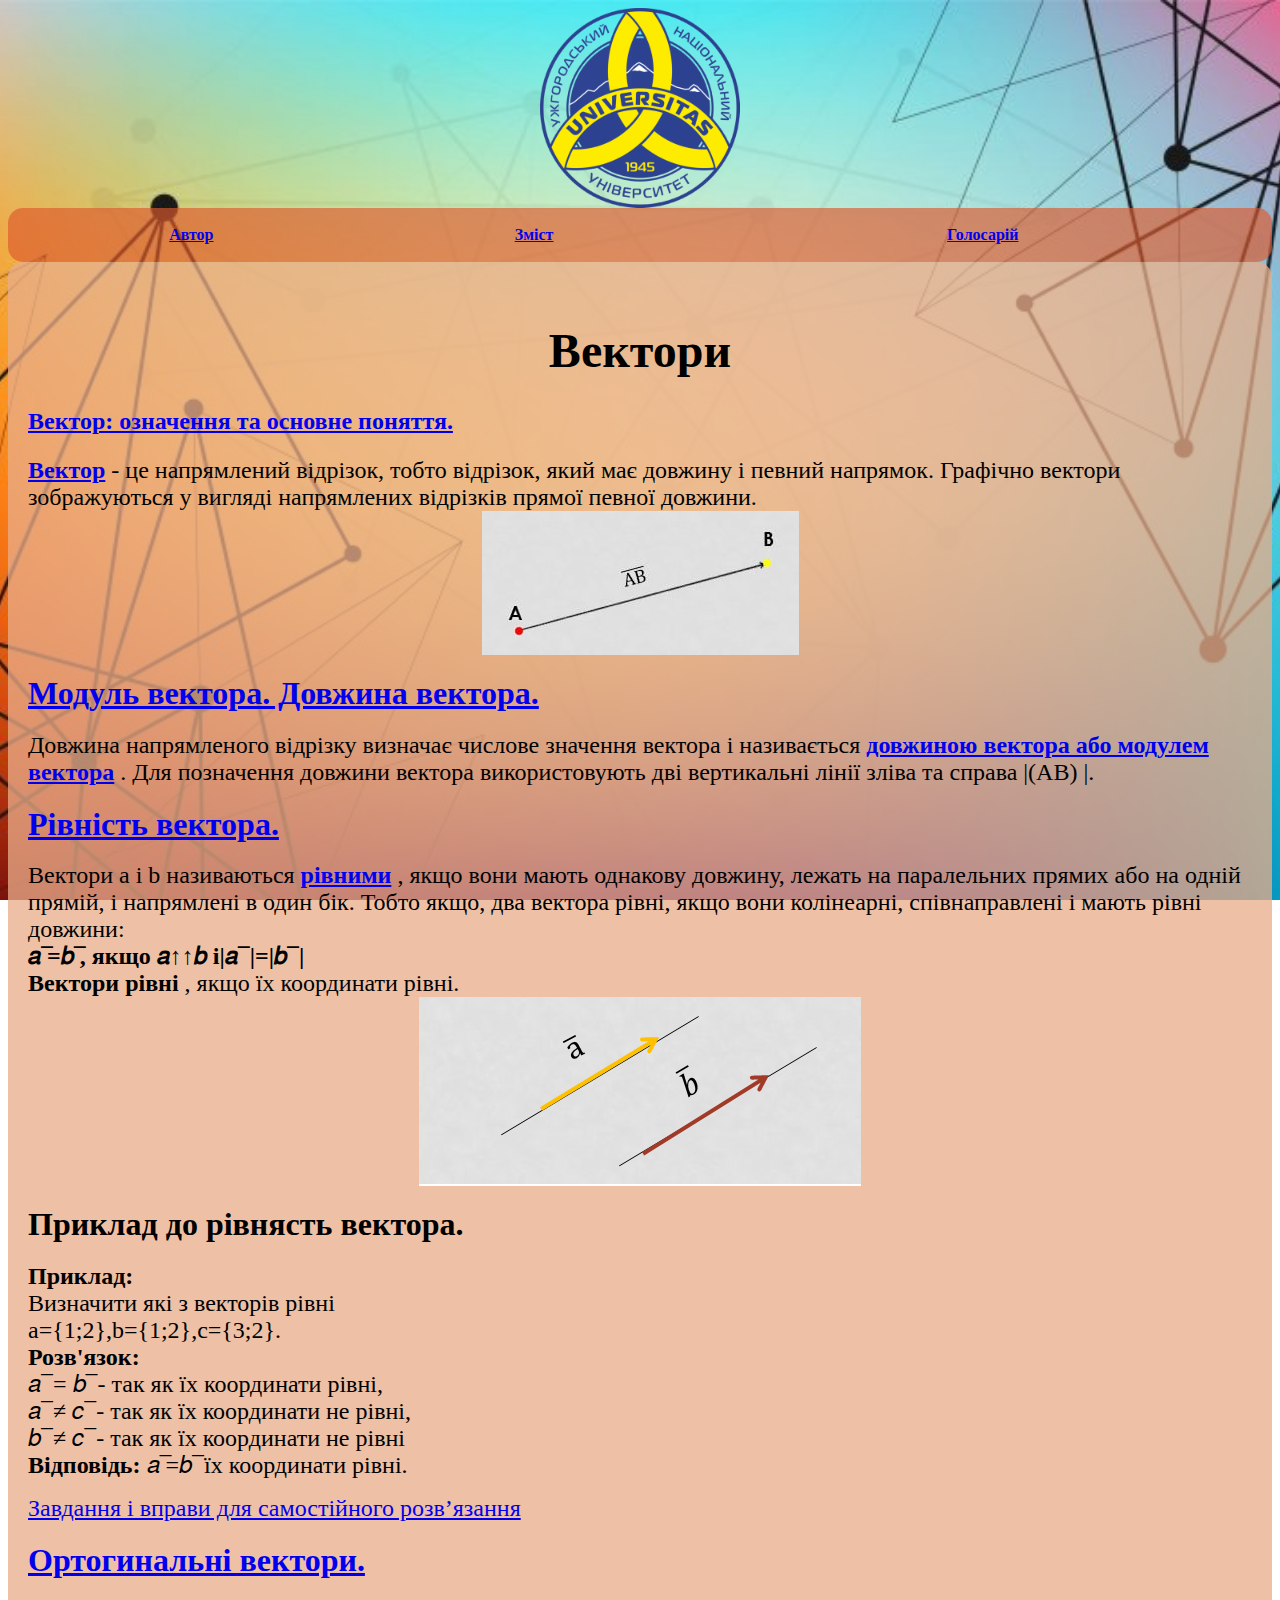
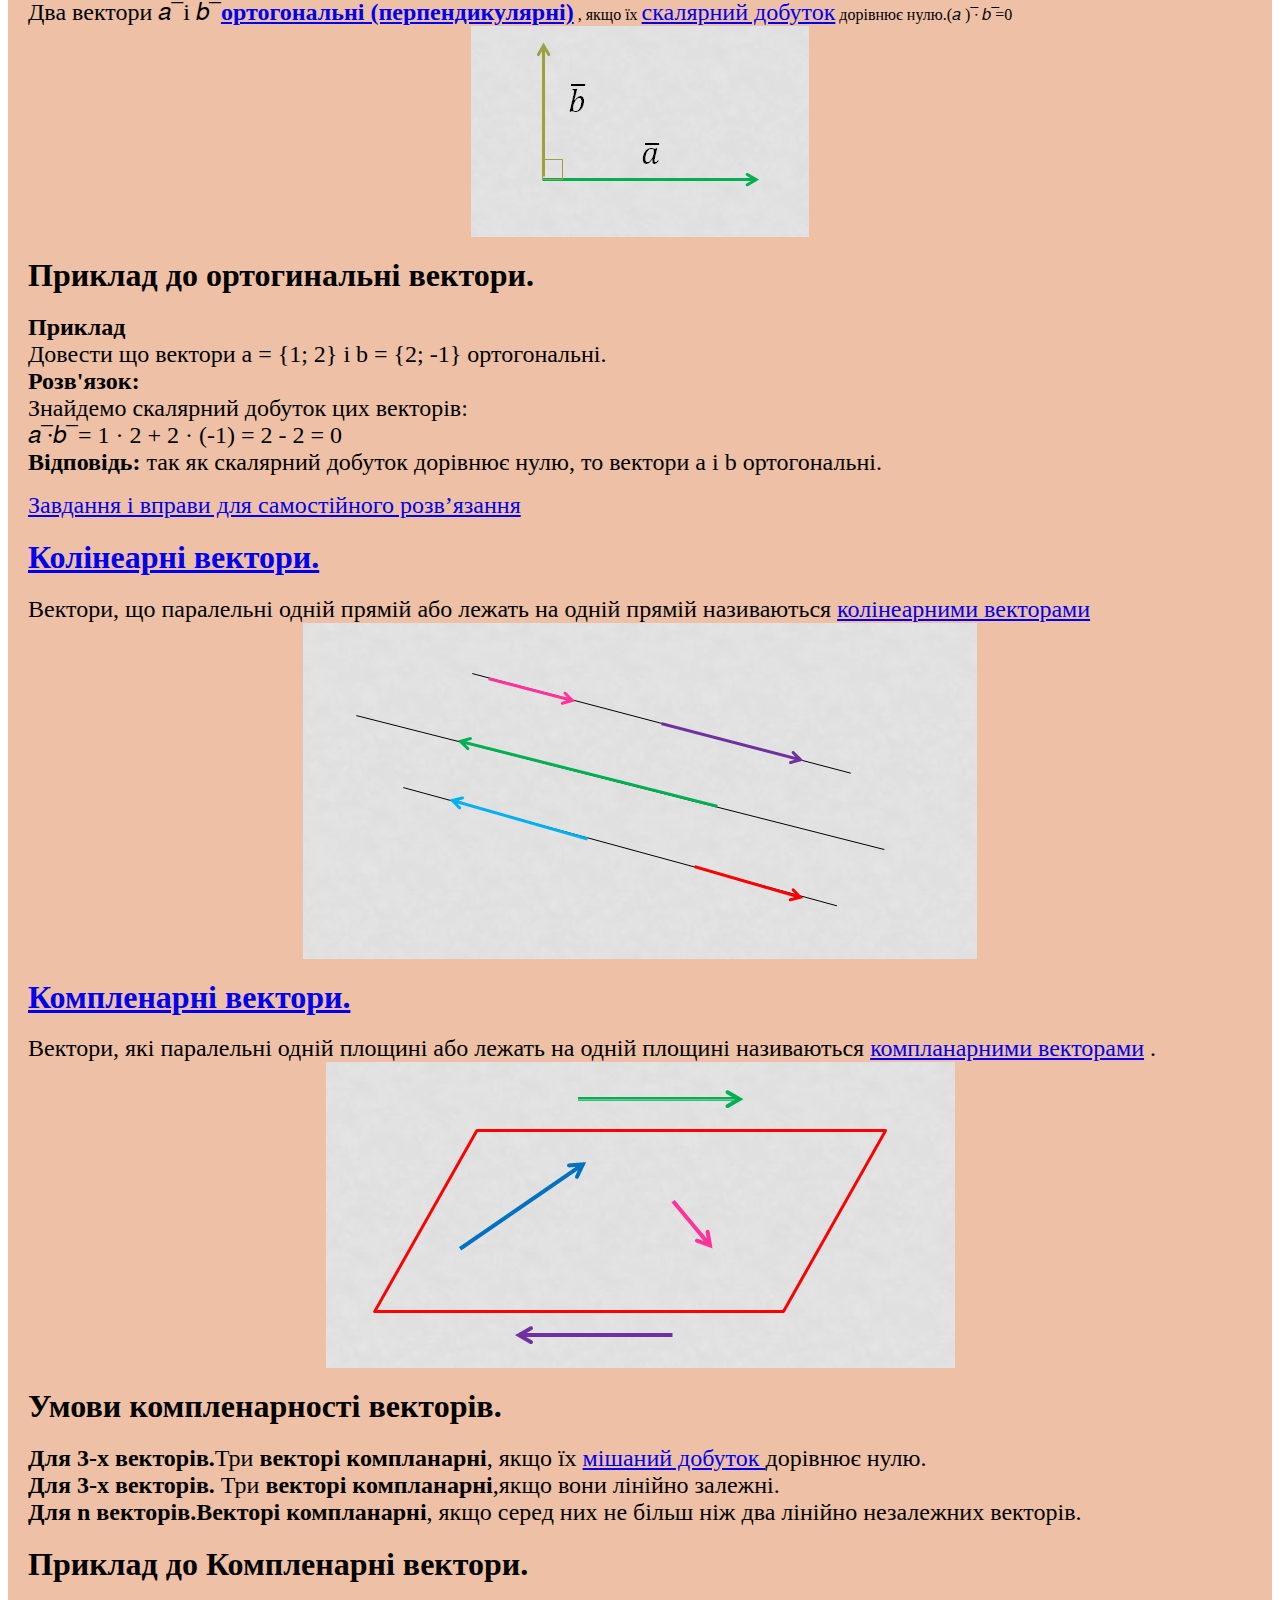
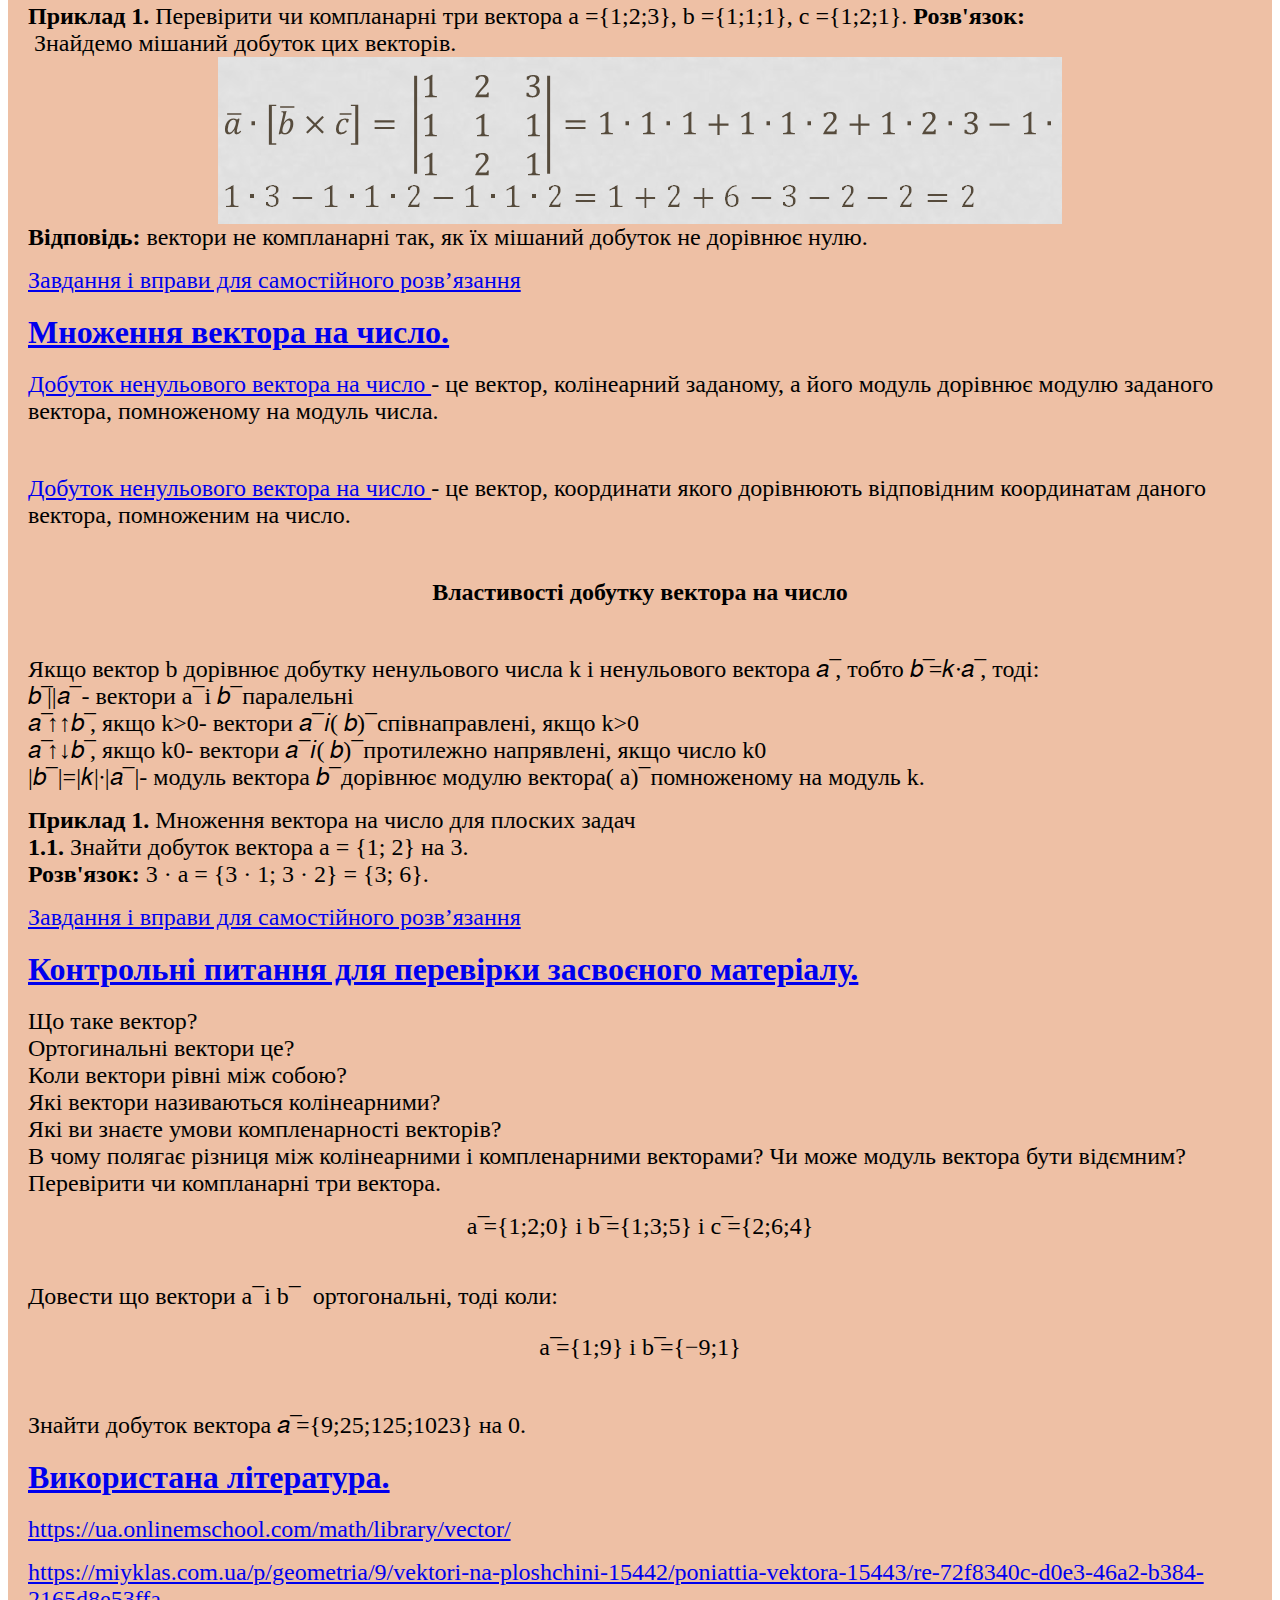
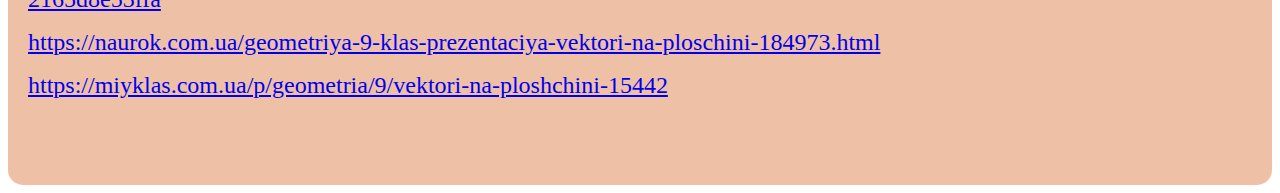
<file: index.html>
<!DOCTYPE html>
<html lang="ua">
    
<head>
    <title>Вектори</title>
    <meta charset="UTF-8">
    <meta name="keywords" content="вектор , математика, 9 клас">
    <meta name="description" content="цей сайт ознайомлює з векторами">   
    <link href="style.css" rel="stylesheet" type="text/css">
</head>

<body>
    
    <header>    
    <img src="UzNU_logo_new2.png" alt="200" width="200">
    <div class="menu">
        <table width="100%">
            <tr>
                <th align="center"><a href="avtor.html">Автор</a> </th>
                <th align="center"><a href="zmist.html">Зміст</a></th>    
                <th align="center"><a href="vois.html">Голосарій</a></th>
            </tr>
        </table>
    </div> 
    </header>
    
    <main>
        <div class="content">
            <div class="anna">
                <h1 align="center" ><font size="9"><b>Вектори</b></font></h1>
                  <h2  id="hh1" align="left" ><font size="6"><font size="5"> 
                  <a href="zmist.html">Вектор: означення та основне поняття.</a></font> </font></h2>
                <p>
                <font size="5"><b><font size="5"><a id="gg1" href="vois.html#KK1">Вектор</a></font> </b>- це напрямлений відрізок, 
                    тобто відрізок, який має довжину і певний напрямок. 
                    Графічно вектори зображуються у вигляді напрямлених 
                    відрізків прямої певної довжини.</font>
                    <img src="mal_1.jpg"  align="center">
                </p>
                  <h2  id="hh2" align="left" ><font size="6"> <a href="zmist.html">Модуль вектора. Довжина вектора.</a></font></font></h2>
                <p>
                <font size="5">Довжина напрямленого відрізку визначає числове значення 
                    вектора і називається 
                    <b><font size="5"><a id="gg2" href="vois.html#kk2">довжиною вектора або модулем вектора</a></font> </b> <script type="text/javascript">(АВ)</script>.
                    Для позначення довжини вектора використовують 
                    дві вертикальні лінії зліва та справа |(АВ) |.</font>
                </p>
                
                  <h2 id="hh3" align="left" ><font size="6"><a href="zmist.html">Рівність вектора.</a></font></font></h2>
                <p>
                <font size="5">Вектори a і b називаються <b><font size="5"><a id="gg3" href="vois.html#kk3">рівними</a></font> </b>, якщо вони мають однакову довжину,
                     лежать на паралельних прямих або на одній прямій, і напрямлені в один бік.
                     Тобто якщо, два вектора рівні, якщо вони колінеарні, 
                     співнаправлені і мають рівні довжини:<br>
                    <b> 𝑎 ̅=𝑏 ̅, якщо 𝑎↑↑𝑏 і|𝑎 ̅ |=|𝑏 ̅ |</b><br>
                    <b>Вектори рівні</b> , якщо їх координати рівні.
                   <img src="mal_2.png"  align="center">
                    </font>    
                </p>
                  <h2  align="left" ><font size="6">Приклад до рівнясть вектора.</font></h2>
                <p>
                    <font size="5"><p>
                       <b>Приклад:</b> <br>
                    Визначити які з векторів рівні <br> 
                    a={1;2},b={1;2},c={3;2}. <br>
                    <b>Розв'язок:</b> <br>
                𝑎 ̅ = 𝑏 ̅ - так як їх координати рівні,<br>
                𝑎 ̅ ≠ 𝑐 ̅ - так як їх координати не рівні,<br>
                𝑏 ̅ ≠ 𝑐 ̅ - так як їх координати не рівні <br>
                <b>Відповідь:</b> 𝑎 ̅=𝑏 ̅ їх координати рівні.        
                     </font>    
                </p>
                <p>
                    <font  size="5"><a id="zz1" href="zavd_1.html">Завдання і вправи для самостійного розв’язання</a></font>
                </p>
                  <h2 id="hh4" align="left" ><font size="6"><a href="zmist.html">Ортогинальні вектори.</a></font></font></h2>
                <p>
                    <font size="5"><p>
                    Два вектори 𝑎 ̅  i 𝑏 ̅ <a id="gg10" href="vois.html#kk4"><b>ортогональні (перпендикулярні)</b></a></font> , якщо їх
                    <font size="5"><a id="gg7" href="vois.html#kk8">скалярний добуток</a></font> 
                    дорівнює нулю.(𝑎 ) ̅∙ 𝑏 ̅=0
                    <img src="mal_3.png"  align="center">       
                     </font>    
                </p>
                  <h2  align="left" ><font size="6">Приклад до ортогинальні вектори.</font></h2>
                <p>
                    <font size="5"><p>
                    <b>Приклад</b><br>
                    Довести що вектори a = {1; 2} і b = {2; -1} ортогональні. <br>
                    <b>Розв'язок:</b><br>
                    Знайдемо скалярний добуток цих векторів: <br>
                    𝑎 ̅∙𝑏 ̅ = 1 · 2 + 2 · (-1) = 2 - 2 = 0<br>
                    <b>Відповідь:</b>
                    так як скалярний добуток дорівнює нулю, то вектори a і b ортогональні.       
                     </font>    
                </p>
                <p>
                        <font id="zz2" size="5"><a href="zavd_2.html">Завдання і вправи для самостійного розв’язання</a></font>
                </p>
                  <h2 id="hh5" align="left" ><font size="6"><a href="zmist.html">Колінеарні вектори.</a></font></font></h2>
                <p>
                    <font size="5">Вектори, що паралельні одній прямій або лежать на одній прямій називаються 
                    <font size="5"><a id="gg4" href="vois.html#kk5">колінеарними векторами</a></font> 
                    <img src="mal_4.png"  align="center"> 
                    </font>    
                </p>
                <h2 id="hh6" align="left" ><font size="6"><a href="zmist.html">Компленарні вектори.</a></font></font></h2>
                <p>
                    <font size="5">Вектори, які паралельні одній площині або лежать на одній площині називаються
                    <font size="5"><a id="gg5" href="vois.html#kk6">компланарними векторами</a></font> .
                    <img src="mal_5.png"  align="center"> 
                    </font>    
                </p>
                <h2  align="left" ><font size="6">Умови компленарності векторів.</font></h2>
                <p>
                    <font size="5"><b>Для 3-х векторів.</b>Три <b>векторі компланарні</b>, якщо їх
                    <font size="5"><a id="gg9" href="vois.html#kk9">мішаний добуток </a></font> 
                    дорівнює нулю. <br>
                    <b>Для 3-х векторів.</b> Три <b>векторі компланарні</b>,якщо вони лінійно залежні.<br>
                    <b>Для n векторів.Векторі компланарні</b>, якщо серед них не більш ніж два лінійно незалежних векторів.<br>    
                    </font>    
                </p>
                   <h2  align="left" ><font size="6">Приклад до Компленарні вектори.</font></h2>
                <p>
                    <font size="5"> <b>Приклад 1.</b> Перевірити чи компланарні три вектора a ={1;2;3}, b ={1;1;1}, c ={1;2;1}.
                       <b> Розв'язок:</b> <br>
                        Знайдемо мішаний добуток цих векторів. <br>
                       <img src="mal_6.png"  align="center">
                       <b> Відповідь:</b> вектори не компланарні так, як їх мішаний добуток не дорівнює нулю.
                       </font>   
                    </font>    
                </p>
                <p>
                    <font id="zz3" size="5"><a href="zavd_3.html">Завдання і вправи для самостійного розв’язання</a></font>
                </p>
                </p>
                   <h2 id="hh7" align="left" ><font size="6"><a href="zmist.html">Множення вектора на число.</a></font></font></h2>
                <p>
                <p><font size="5"><a id="gg6" href="vois.html#kk7"> Добуток ненульового вектора на число </a>- це вектор,
                         колінеарний заданому, а його модуль дорівнює модулю заданого вектора,
                         помноженому на модуль числа.</font>
                </p><br>
                    <p><font size="5"><a id="gg6" href="vois.html#kk7">Добуток ненульового вектора на число </a>
                         - це вектор, координати якого дорівнюють відповідним координатам даного вектора, помноженим на число.
                    </font></p><br>
                <p align="center" ><font size="5"> <b> Властивості добутку вектора на число</b></font> </p> <br>
                <p  align="left" ><font size="5">
                          Якщо вектор b дорівнює добутку ненульового числа k і ненульового вектора 𝑎 ̅, тобто 𝑏 ̅=𝑘∙𝑎 ̅, тоді:<br>
                          𝑏 ̅||𝑎 ̅  - вектори а ̅  і 𝑏 ̅ паралельні<br>
                          𝑎 ̅↑↑𝑏 ̅, якщо k>0- вектори 𝑎 ̅  𝑖( 𝑏) ̅ співнаправлені, якщо k>0 <br>
                          𝑎 ̅↑↓𝑏 ̅, якщо k0- вектори 𝑎 ̅  𝑖( 𝑏) ̅ протилежно напрявлені, якщо число k0 <br>
                         |𝑏 ̅ |=|𝑘|∙|𝑎 ̅ |- модуль вектора 𝑏 ̅ дорівнює модулю вектора( а) ̅ помноженому на модуль k. <br>
                        </font>
                        <p  align="left" ><font size="5">
                            <b>Приклад 1.</b> Множення вектора на число для плоских задач<br>
                            <b> 1.1.</b> Знайти добуток вектора a = {1; 2} на 3.<br>
                            <b>Розв'язок:</b> 3 · a = {3 · 1; 3 · 2} = {3; 6}.
                            
                          </font>
                </p>
                <p>
                        <font id="zz4" size="5"><a href="zavd_4.html">Завдання і вправи для самостійного розв’язання</a></font>
                </p>
                </p>
                   <h2 id="hh8" align="left" ><font size="6"><a href="zmist.html">Контрольні питання для перевірки засвоєного матеріалу.</a></font></font></h2>
                <p>
                <p  align="left" ><font size="5">
                    Що таке вектор?<br>
                    Ортогинальні вектори це?<br>
                    Коли вектори рівні між собою?<br>
                    Які вектори називаються колінеарними?<br>
                    Які ви знаєте умови компленарності векторів?<br>
                    В чому полягає різниця між колінеарними і компленарними векторами?
                    Чи може модуль вектора бути відємним?<br>
                    Перевірити чи компланарні три вектора.<br>
                    <p align="center" ><font size="5">a ̅={1;2;0}  i b ̅={1;3;5}  i c ̅={2;6;4}</font></p><br>
                    Довести що вектори a ̅  i b ̅    ортогональні, тоді коли:<br>
                    <p align="center" ><font size="5">a ̅={1;9}  i b ̅={−9;1}</font></p><br>
                    Знайти добуток вектора 𝑎 ̅={9;25;125;1023} на 0.<br>
                      </font>
                </p>
            </p>
            <h2 id="hh9" align="left" ><font size="6"><a href="zmist.html">Використана література.</a></font></font></h2>
            <p>
            <p><font size="5"><a href="https://ua.onlinemschool.com/math/library/vector/"> 
                https://ua.onlinemschool.com/math/library/vector/
            </a></font></p>
            <p><font size="5"><a href="https://miyklas.com.ua/p/geometria/9/vektori-na-ploshchini-15442/poniattia-vektora-15443/re-72f8340c-d0e3-46a2-b384-2165d8e53ffa">
                https://miyklas.com.ua/p/geometria/9/vektori-na-ploshchini-15442/poniattia-vektora-15443/re-72f8340c-d0e3-46a2-b384-2165d8e53ffa
            </a></font></p>
            <p><font size="5"><a href="https://naurok.com.ua/geometriya-9-klas-prezentaciya-vektori-na-ploschini-184973.html">
                https://naurok.com.ua/geometriya-9-klas-prezentaciya-vektori-na-ploschini-184973.html
            </a></font></p>
            <p><font size="5"><a href="https://miyklas.com.ua/p/geometria/9/vektori-na-ploshchini-15442">
                https://miyklas.com.ua/p/geometria/9/vektori-na-ploshchini-15442
            </a></font></p>
            </div>    
        </div>
    </main>
</body>

</html>
</file>
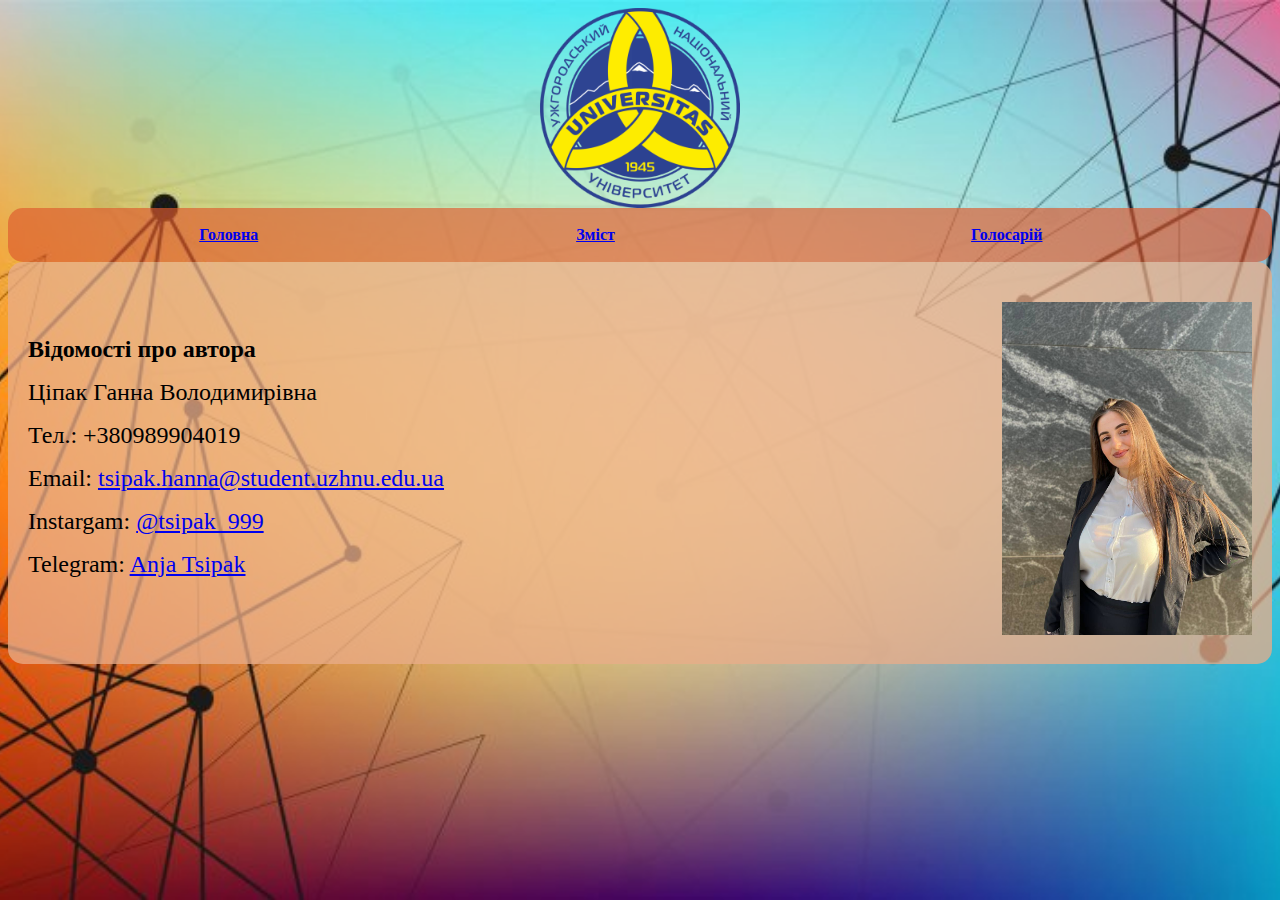
<file: avtor.html>
<!DOCTYPE html>
<html lang="ua">
    
<head>
    <title>Вектори</title>
    <meta charset="UTF-8">
    <meta name="keywords" content="вектор , математика, 9 клас">
    <meta name="description" content="цей сайт ознайомлює з векторами">   
    <link href="style.css" rel="stylesheet" type="text/css">
</head>

<body>
    <header>
        <img src="UzNU_logo_new2.png" alt="200" width="200">
        <div class="menu">
        <table width="100%">
            <tr>
                <th align="center"><a href="index.html">Головна</a> </th>
                <th align="center"><a href="zmist.html">Зміст</a></th>    
                <th align="center"><a href="vois.html">Голосарій</a></th>
            </tr>
        </table>
        </div> 
    </header>

    <main>
        <div class="content">
        <div class="anna">    
        <img src="anja.jpg" alt="200" width="250" align="right" vspace="15px" hspace="25px" > 
        <br>
        <p><b id="sss"><font size="5">Відомості про автора</font></b></p>
        <p><font size="5">Ціпак Ганна Володимирівна</font></p>
        <p><font size="5">Тел.: +380989904019</font></p>
        <p><font size="5">Email: <a href="tsipak.hanna@student.uzhnu.edu.ua">tsipak.hanna@student.uzhnu.edu.ua</a></font></p>
        <p><font size="5">Instargam: <a href="https://www.instagram.com/_tsipak_999/">@tsipak_999</a></font></p>
        <p><font size="5">Telegram: <a href="https://t.me/AnjaTsipak">Anja Tsipak</a></font></p>
        </div>
        </div>
    </main>
</body>

</html>
</file>
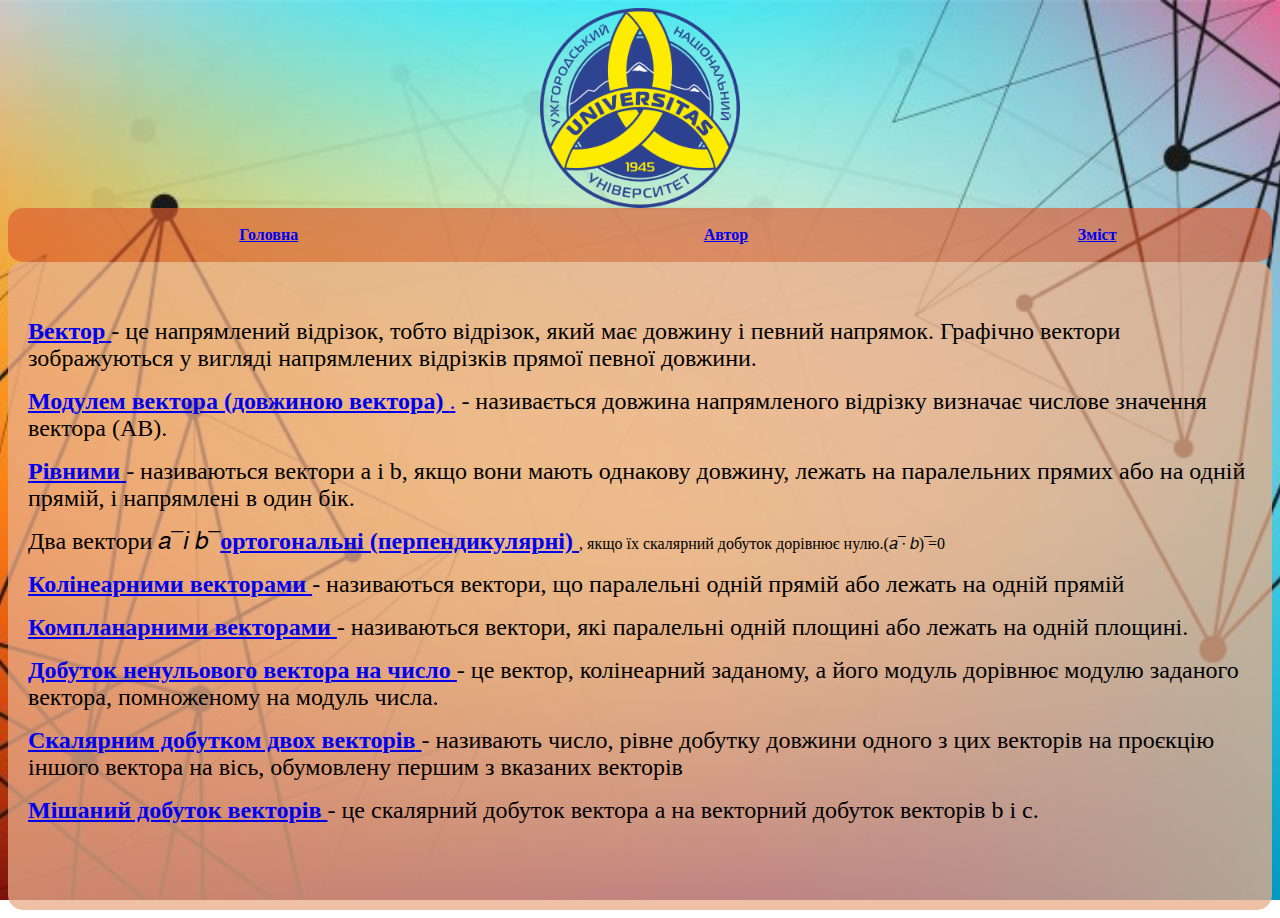
<file: vois.html>
<!DOCTYPE html>
<html lang="ua">
    
<head>
    <title>Вектори</title>
    <meta charset="UTF-8">
    <meta name="keywords" content="вектор , математика, 9 клас">
    <meta name="description" content="цей сайт ознайомлює з векторами">   
    <link href="style.css" rel="stylesheet" type="text/css">
</head>

<body>
    <img src="UzNU_logo_new2.png" alt="200" width="200">
    <div class="menu">
        <table width="100%">
            <tr>
                <th align="center"><a href="index.html">Головна</a></th>
                <th align="center"><a href="avtor.html">Автор</a> </th>
                <th align="center"><a href="zmist.html">Зміст</a></th>    
                
            </tr>
        </table>
    </div> 
</header>
            <main>
                <div class="content">
                <div class="anna">    
                    <p><font  id="kk1" size="5"> <font><a href="index.html#gg1"><b>Вектор</b> </font></a></form>- це напрямлений відрізок, тобто відрізок, який має довжину і певний напрямок. 
                        Графічно вектори зображуються у вигляді напрямлених відрізків прямої певної довжини. </font></p>
                     <p><font id="kk2" size="5"><font><a href="index.html#gg2"><b>Модулем вектора (довжиною вектора) </b> .</font></a> - називається довжина напрямленого відрізку 
                        визначає числове значення вектора (АВ).</font></p>
                     <p><font id="kk3" size="5"><font><a href="index.html#gg3"><b>Рівними</b> </font></a></form> - називаються вектори a і b, якщо вони мають однакову довжину, лежать на паралельних
                        прямих або на одній прямій, і напрямлені в один бік.</font></p>
                     <p><font id="kk4" size="5">Два вектори 𝑎 ̅  𝑖 𝑏 ̅ <a href="index.html#gg10
                        "><b>ортогональні (перпендикулярні)</b> </font></a></form>, якщо їх скалярний добуток дорівнює нулю.(𝑎 ̅∙ 𝑏) ̅=0 </font></p>
                     <p><font id="kk5" size="5"><font><a href="index.html#gg4"><b>Колінеарними векторами</b> </font></a></form> - називаються вектори, що паралельні одній прямій або лежать на одній прямій</font></p>
                     <p><font id="kk6" size="5"><font><a href="index.html#gg5"><b>Компланарними векторами</b> </font></a></form> - називаються вектори, які паралельні 
                        одній площині або лежать на одній площині. </font></p>
                     <p><font id="kk7" size="5"><font><a href="index.html#gg6"><b>Добуток ненульового вектора на число</b> </font></a></form>  - це вектор, колінеарний заданому,
                        а його модуль дорівнює модулю заданого вектора, помноженому на модуль числа.</font></p>
                     <p><font id="kk8" size="5"><font><a href="index.html#gg7"><b>Скалярним добутком двох векторів</b> </font></a></form> - називають число, рівне добутку довжини одного
                        з цих векторів на проєкцію іншого вектора на вісь, обумовлену першим з вказаних векторів</font></p>
                     <p><font id="kk9" size="5"><font><a href="index.html#gg9"><b>Мішаний добуток векторів </b></font></a></form> - це скалярний добуток вектора a на векторний добуток векторів b і c.</font></p>
                 </table> 
                </div>
                </div>
            </main>
    </div>        
</body>

</html>
</file>
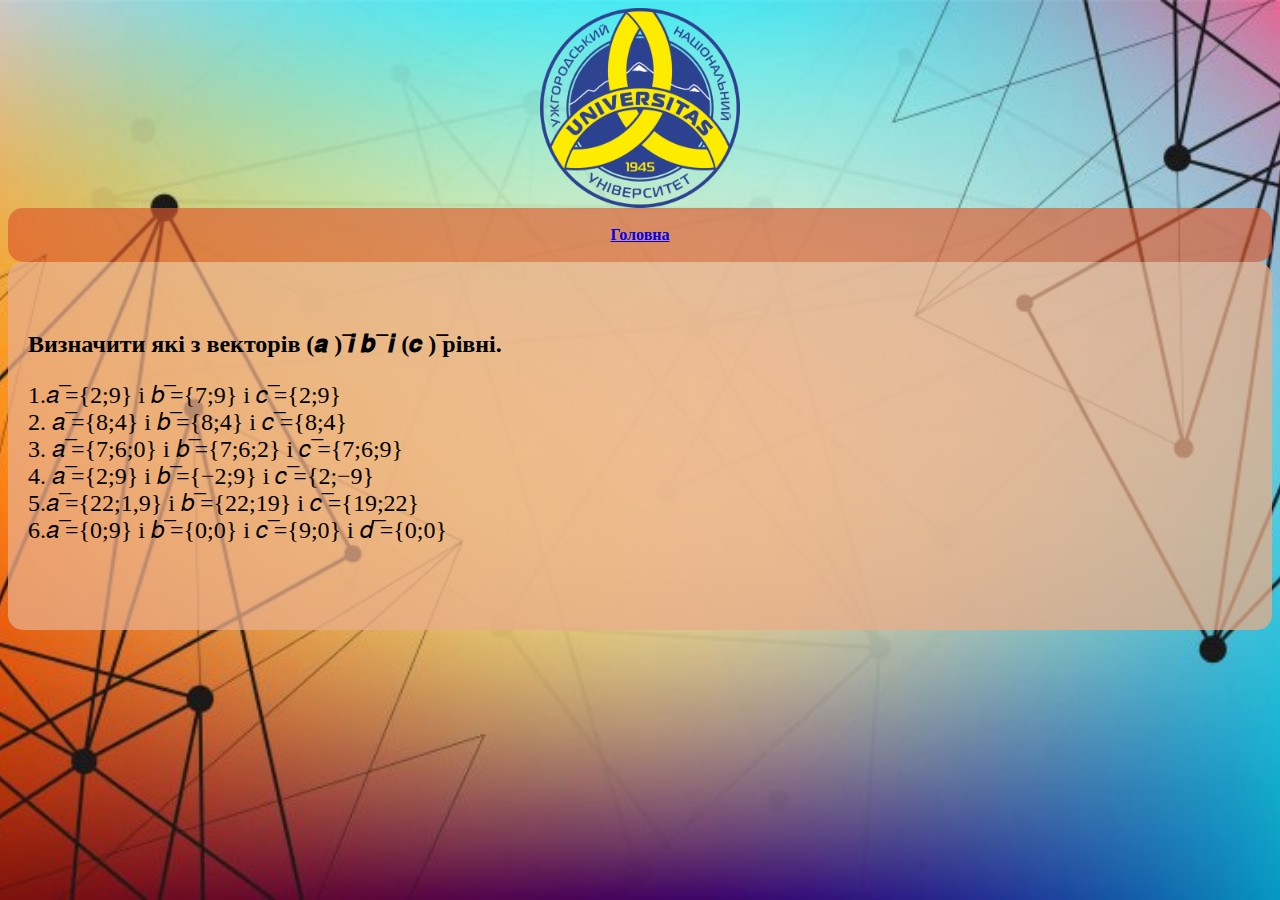
<file: zavd_1.html>
<!DOCTYPE html>
<html lang="ua">
    
<head>
    <title>Вектори</title>
    <meta charset="UTF-8">
    <meta name="keywords" content="вектор , математика, 9 клас">
    <meta name="description" content="цей сайт ознайомлює з векторами">   
    <link href="style.css" rel="stylesheet" type="text/css">
</head>

<body>
    <header>
        <img src="UzNU_logo_new2.png" alt="200" width="200">
        <div class="menu">
        <table width="100%">
            <tr>
                <th align="center"><a href="index.html#zz1">Головна</a> </th>
            </tr>
        </table>
        </div> 
    </header>
    <main>
        <div class="content">
        <div class="anna">
            <h1 align="left" ><font size="5">Визначити які з векторів (𝒂 ) ̅𝒊 𝒃 ̅  𝒊 (𝒄 ) ̅рівні.
            </font></h1>    
            <p>
                <font size="5">1.𝑎 ̅={2;9}  i 𝑏 ̅={7;9}  i 𝑐 ̅={2;9} <br>
                   2. 𝑎 ̅={8;4}  i 𝑏 ̅={8;4}  i 𝑐 ̅={8;4}<br>
                   3. 𝑎 ̅={7;6;0}  i 𝑏 ̅={7;6;2}  i 𝑐 ̅={7;6;9}<br>
                   4. 𝑎 ̅={2;9}  i 𝑏 ̅={−2;9}  i 𝑐 ̅={2;−9}<br>
                   5.𝑎 ̅={22;1,9}  i 𝑏 ̅={22;19}  i 𝑐 ̅={19;22}<br>
                   6.𝑎 ̅={0;9}  i 𝑏 ̅={0;0}  i 𝑐 ̅={9;0}  i 𝑑 ̅={0;0}<br>
                </p>
        
        </div>
        </div>
    </main>
</file>
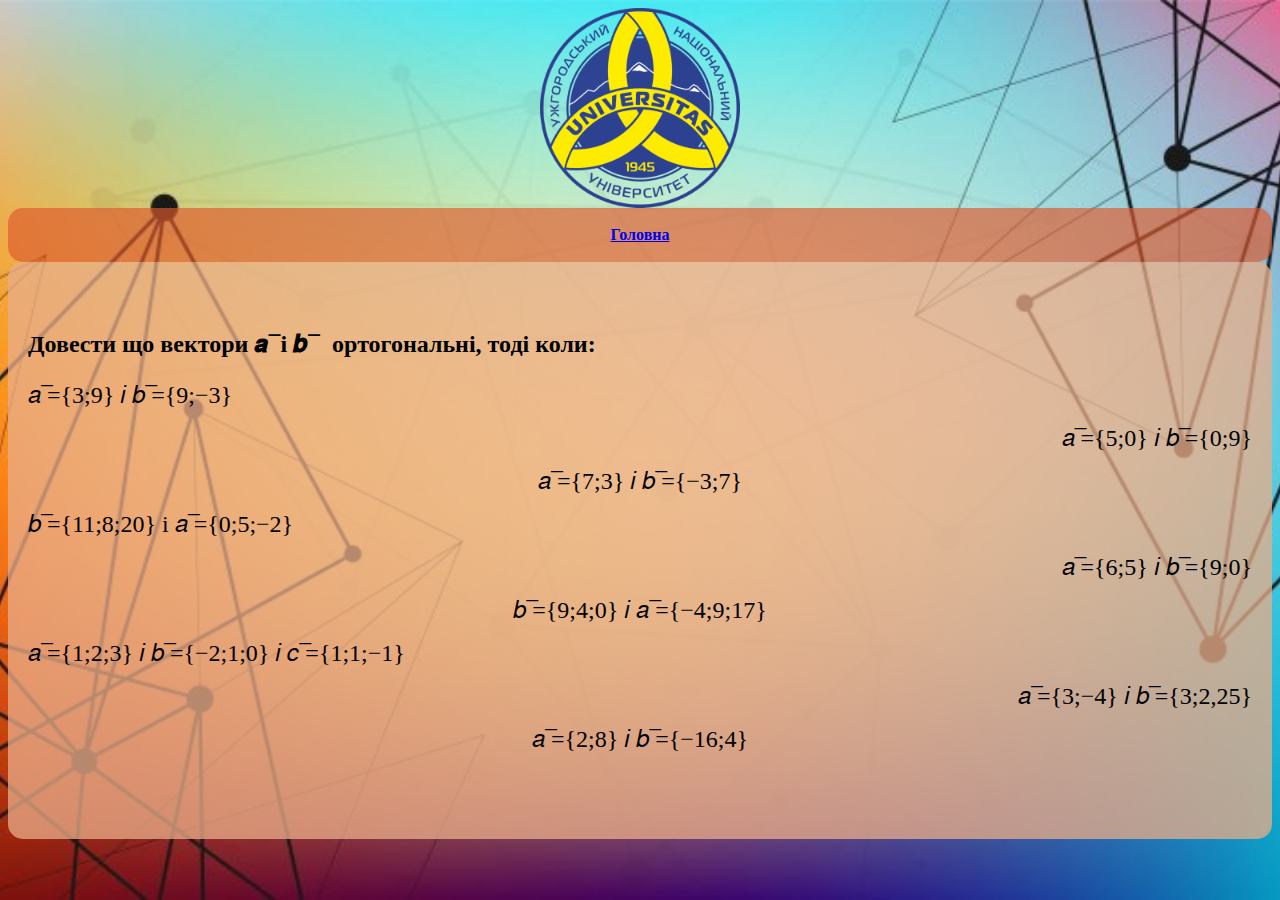
<file: zavd_2.html>
<!DOCTYPE html>
<html lang="ua">
    
<head>
    <title>Вектори</title>
    <meta charset="UTF-8">
    <meta name="keywords" content="вектор , математика, 9 клас">
    <meta name="description" content="цей сайт ознайомлює з векторами">   
    <link href="style.css" rel="stylesheet" type="text/css">
</head>

<body>
    <header>
        <img src="UzNU_logo_new2.png" alt="200" width="200">
        <div class="menu">
        <table width="100%">
            <tr>
                <th align="center"><a href="index.html#zz2">Головна</a> </th>
            </tr>
        </table>
        </div> 
    </header>
    <main>
        <div class="content">
        <div class="anna">
            <h1 
            align="left" ><font size="5">Довести що вектори 𝒂 ̅  i 𝒃 ̅    ортогональні, тоді коли:
            </font>
            </h1>    
            <p align="left" ><font size="5">𝑎 ̅={3;9}  𝑖 𝑏 ̅={9;−3}</font></p>
            <p align="right" ><font size="5">𝑎 ̅={5;0}  𝑖 𝑏 ̅={0;9}</font></p>
            <p align="center" ><font size="5">𝑎 ̅={7;3}  𝑖 𝑏 ̅={−3;7}</font></p>
            <p align="left" ><font size="5">𝑏 ̅={11;8;20}  i 𝑎 ̅={0;5;−2}</font></p>
            <p align="right" ><font size="5">𝑎 ̅={6;5}  𝑖 𝑏 ̅={9;0}</font></p>
            <p align="center" ><font size="5">𝑏 ̅={9;4;0}  𝑖 𝑎 ̅={−4;9;17}</font></p>
            <p align="left" ><font size="5">𝑎 ̅={1;2;3}  𝑖 𝑏 ̅={−2;1;0}  𝑖 𝑐 ̅={1;1;−1}</font></p>
            <p align="right" ><font size="5">𝑎 ̅={3;−4}  𝑖 𝑏 ̅={3;2,25}</font></p>
            <p align="center" ><font size="5">𝑎 ̅={2;8}  𝑖 𝑏 ̅={−16;4}</font></p>
        
        
        </div>
        </div>
    </main>
</file>
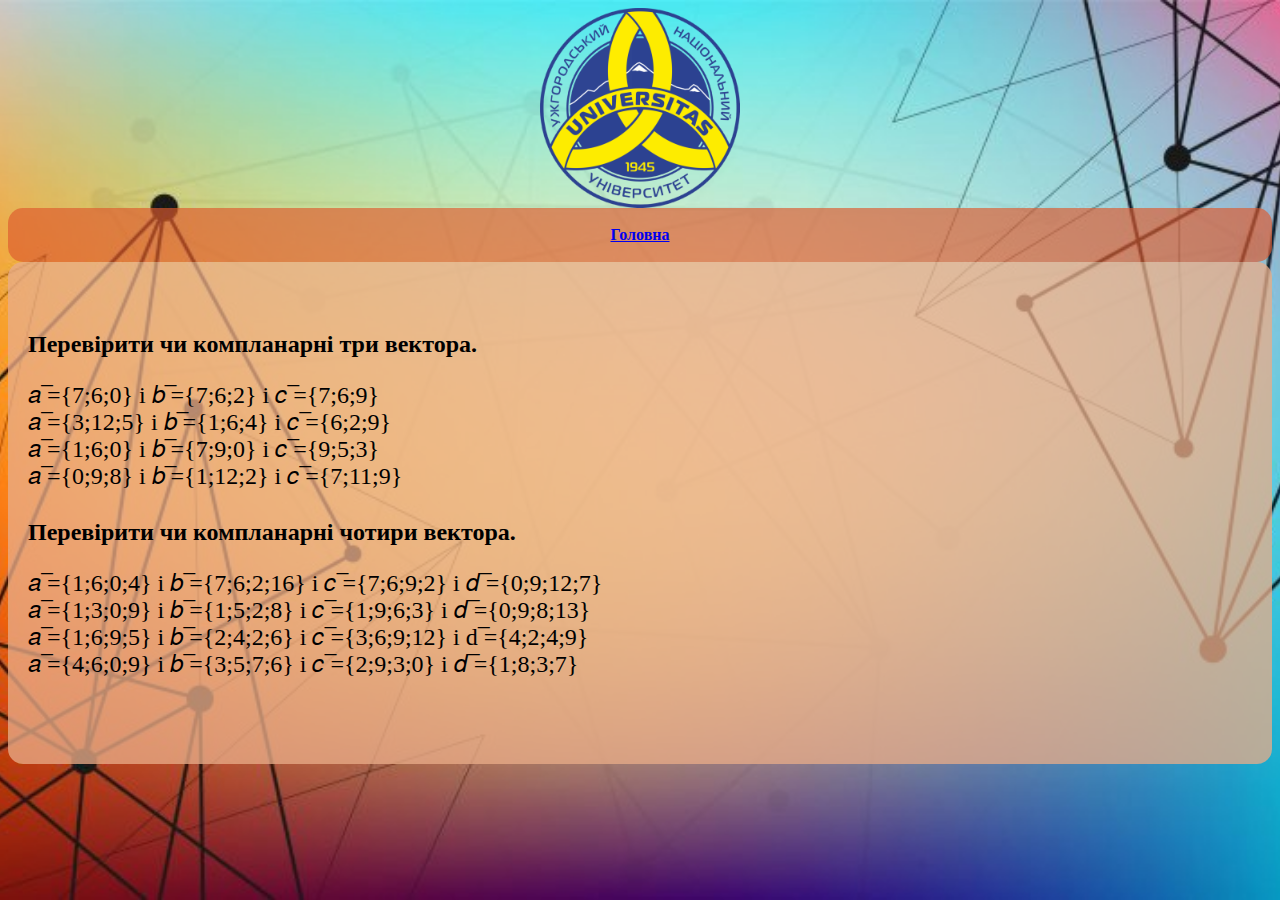
<file: zavd_3.html>
<!DOCTYPE html>
<html lang="ua">
    
<head>
    <title>Вектори</title>
    <meta charset="UTF-8">
    <meta name="keywords" content="вектор , математика, 9 клас">
    <meta name="description" content="цей сайт ознайомлює з векторами">   
    <link href="style.css" rel="stylesheet" type="text/css">
</head>

<body>
    <header>
        <img src="UzNU_logo_new2.png" alt="200" width="200">
        <div class="menu">
        <table width="100%">
            <tr>
                <th align="center"><a href="index.html#zz3">Головна</a> </th>
            </tr>
        </table>
        </div> 
    </header>
    <main>
        <div class="content">
        <div class="anna">
            <h1 
            align="left" ><font size="5">Перевірити чи компланарні три вектора.</font>
            </h1>    
           <p>
            <font align="left" ><font size="5">
               𝑎 ̅={7;6;0}   i 𝑏 ̅={7;6;2}  i 𝑐 ̅={7;6;9} <br>
               𝑎 ̅={3;12;5}  i 𝑏 ̅={1;6;4}  i 𝑐 ̅={6;2;9}<br>
               𝑎 ̅={1;6;0}  i 𝑏 ̅={7;9;0}  i 𝑐 ̅={9;5;3}<br>
               𝑎 ̅={0;9;8}  i 𝑏 ̅={1;12;2}  i 𝑐 ̅={7;11;9}<br>
            </font>
           </p>
            <h1 
            align="left" ><font size="5">Перевірити чи компланарні чотири вектора.</font>
            </h1>
            <p>
            <font align="left" ><font size="5">
                𝑎 ̅={1;6;0;4} i 𝑏 ̅={7;6;2;16} i 𝑐 ̅={7;6;9;2}  i 𝑑 ̅={0;9;12;7}<br>
                𝑎 ̅={1;3;0;9} i 𝑏 ̅={1;5;2;8}  i 𝑐 ̅={1;9;6;3}  i 𝑑 ̅={0;9;8;13}<br>
                𝑎 ̅={1;6;9;5} i 𝑏 ̅={2;4;2;6}  i 𝑐 ̅={3;6;9;12} i d ̅={4;2;4;9}<br>
                𝑎 ̅={4;6;0;9} i 𝑏 ̅={3;5;7;6}  i 𝑐 ̅={2;9;3;0}  i 𝑑 ̅={1;8;3;7}<br>
            </font>
                
               </p>
</file>
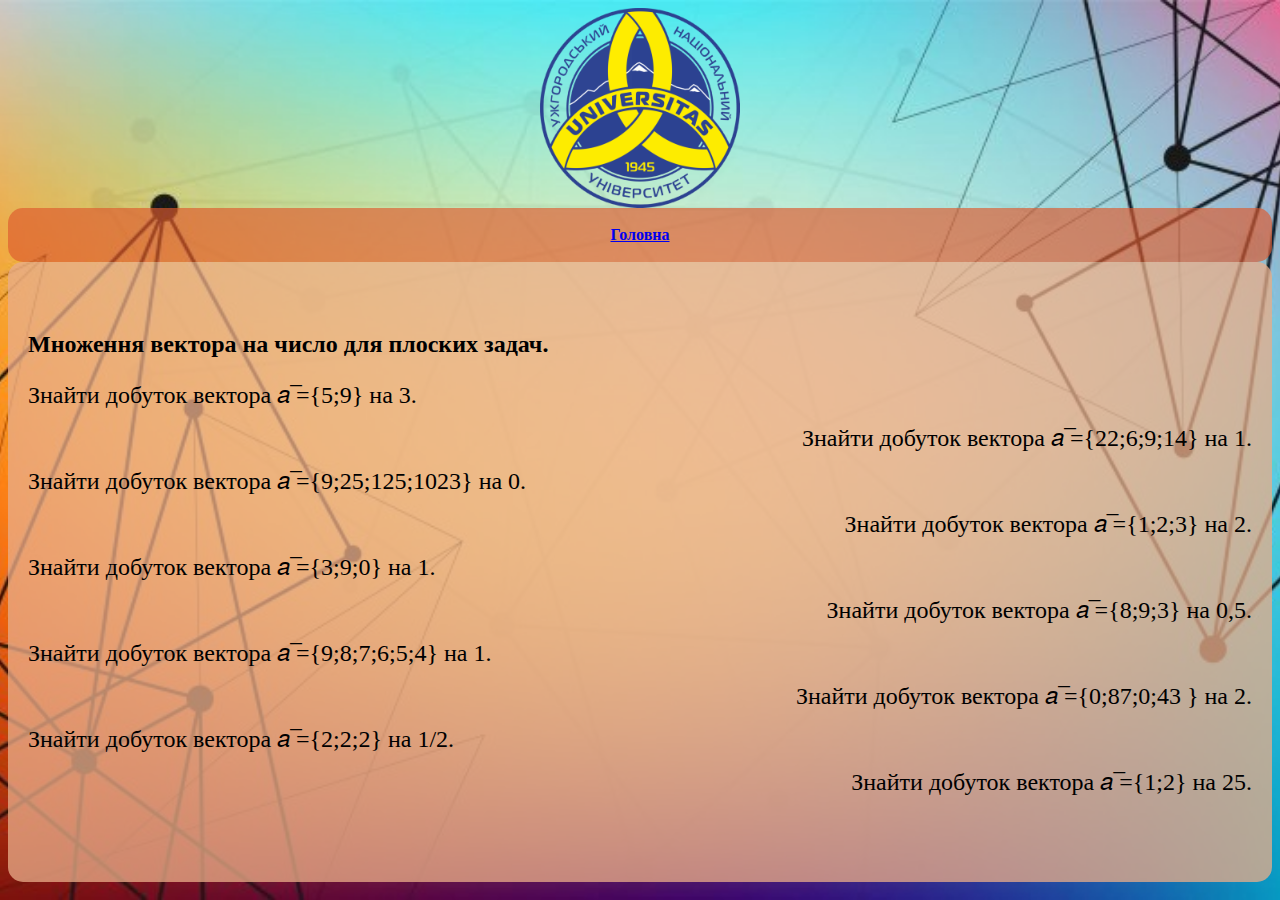
<file: zavd_4.html>
<!DOCTYPE html>
<html lang="ua">
    
<head>
    <title>Вектори</title>
    <meta charset="UTF-8">
    <meta name="keywords" content="вектор , математика, 9 клас">
    <meta name="description" content="цей сайт ознайомлює з векторами">   
    <link href="style.css" rel="stylesheet" type="text/css">
</head>

<body>
    <header>
        <img src="UzNU_logo_new2.png" alt="200" width="200">
        <div class="menu">
        <table width="100%">
            <tr>
                <th align="center"><a href="index.html#zz4">Головна</a> </th>
            </tr>
        </table>
        </div> 
    </header>
    <main>
        <div class="content">
        <div class="anna">
            <h1 
            align="left" ><font size="5">Множення вектора на число для плоских задач.
            </font>
            </h1>    
            <p align="left" ><font size="5">Знайти добуток вектора 𝑎 ̅={5;9} на 3.</font></p>
            <p align="right" ><font size="5">Знайти добуток вектора 𝑎 ̅={22;6;9;14} на 1.</font></p>
            <p align="left" ><font size="5">Знайти добуток вектора 𝑎 ̅={9;25;125;1023} на 0.</font></p>
            <p align="right" ><font size="5">Знайти добуток вектора 𝑎 ̅={1;2;3} на 2.</font></p>
            <p align="left" ><font size="5">Знайти добуток вектора 𝑎 ̅={3;9;0} на 1.</font></p>
            <p align="right" ><font size="5">Знайти добуток вектора 𝑎 ̅={8;9;3} на 0,5.</font></p>
            <p align="left" ><font size="5">Знайти добуток вектора 𝑎 ̅={9;8;7;6;5;4} на 1.</font></p>
            <p align="right" ><font size="5">Знайти добуток вектора 𝑎 ̅={0;87;0;43 } на 2.</font></p>
            <p align="left" ><font size="5">Знайти добуток вектора 𝑎 ̅={2;2;2} на 1/2.</font></p>
            <p align="right" ><font size="5">Знайти добуток вектора 𝑎 ̅={1;2} на 25.</font></p>
</file>
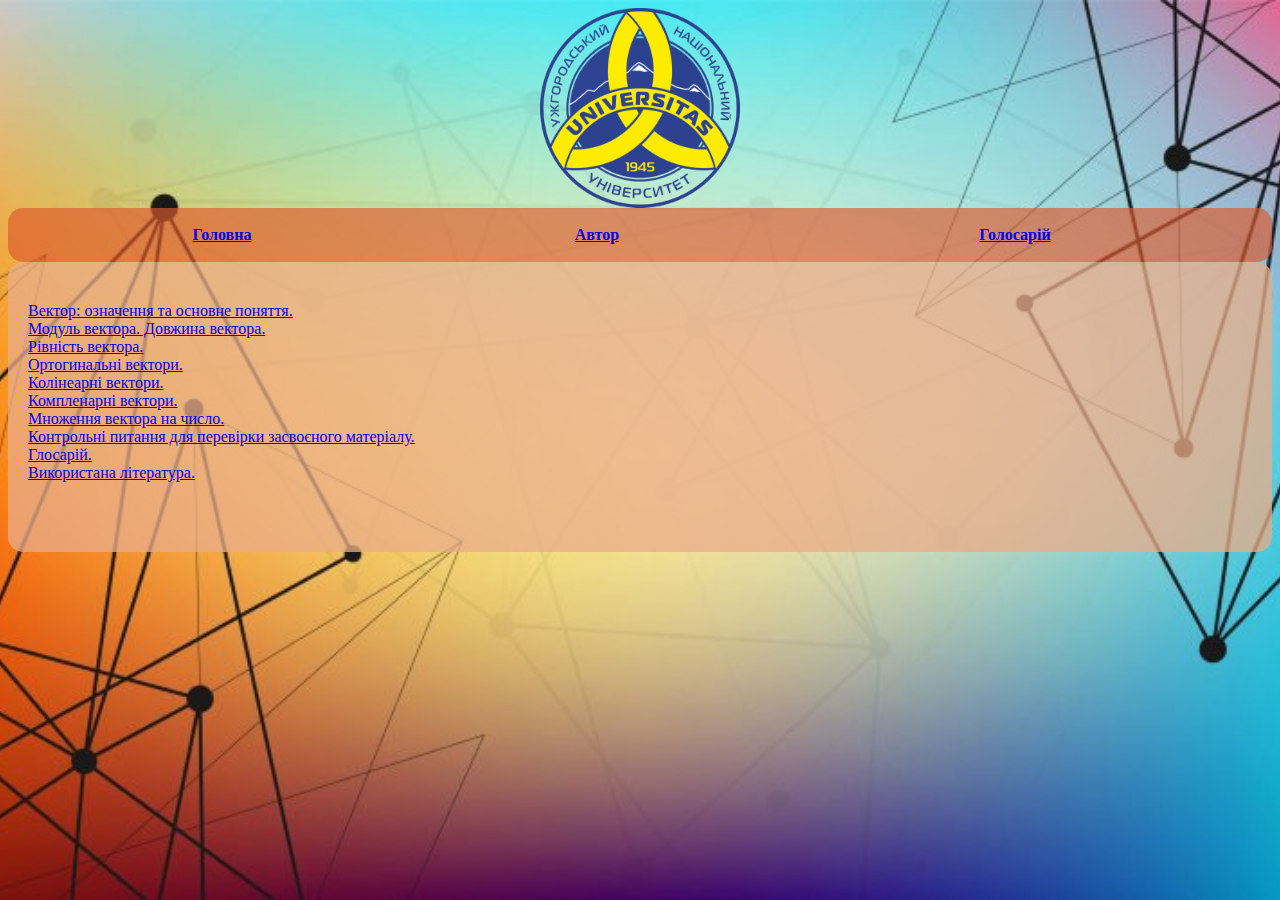
<file: zmist.html>
<!DOCTYPE html>
<html lang="ua">
    
<head>
    <title>Вектори</title>
    <meta charset="UTF-8">
    <meta name="keywords" content="вектор , математика, 9 клас">
    <meta name="description" content="цей сайт ознайомлює з векторами">   
    <link href="style.css" rel="stylesheet" type="text/css">
</head>

<body>
    <img src="UzNU_logo_new2.png" alt="200" width="200">
    <div class="menu">
        <table width="100%">
            <tr>
                <th align="center"><a href="index.html">Головна</a></th>
                <th align="center"><a href="avtor.html">Автор</a> </th>  
                <th align="center"><a href="vois.html">Голосарій</a></th>
            </tr>
        </table>
    </div> 
     <main>
        <div class="content">
        <div class="anna">    
            <font><a href="index.html#hh1">Вектор: означення та основне поняття.</font></a></form><br>
            <font><a href="index.html#hh2">Модуль вектора. Довжина вектора.</font></a></form><br>
            <font><a href="index.html#hh3">Рівність вектора.</font></a></form><br>
            <font><a href="index.html#hh4">Ортогинальні вектори.</font></a></form><br>
            <font><a href="index.html#hh5">Колінеарні вектори.</font></a></form><br>
            <font><a href="index.html#hh6">Компленарні вектори.</font></a></form><br>
            <font><a href="index.html#hh7">Множення вектора на число.</font></a></form><br>
            <font><a href="index.html#hh8">Контрольні питання для перевірки засвоєного матеріалу.</font></a><br>
            <font><a href="vois.html">Глосарій.</font></a></form><br>
            <font><a href="index.html#hh9">Використана література.</font></a></form><br> 
        </div>
    </main>
    

</body>

</html>
</file>
<file: style.css>
body{
    background-image: url(imagevect.jpg);
    background-position: center;
    background-repeat: no-repeat ;
    background-attachment: fixed;
    background-size: cover;
   
}
img{
    display: block;
    margin: 0 auto;
}

.menu {
    padding: 15px 0 15px 0;
    background-color: rgba(221, 90, 46, 0.66);
    border-radius: 15px;
    background-position: center;
}

.content {
	padding: 20px 0 50px 0;
    background-color: rgba(232, 172, 137, 0.76);
    border-radius: 15px;
    background-position: center;}
.anna{
    padding: 20px;
}
</file>
